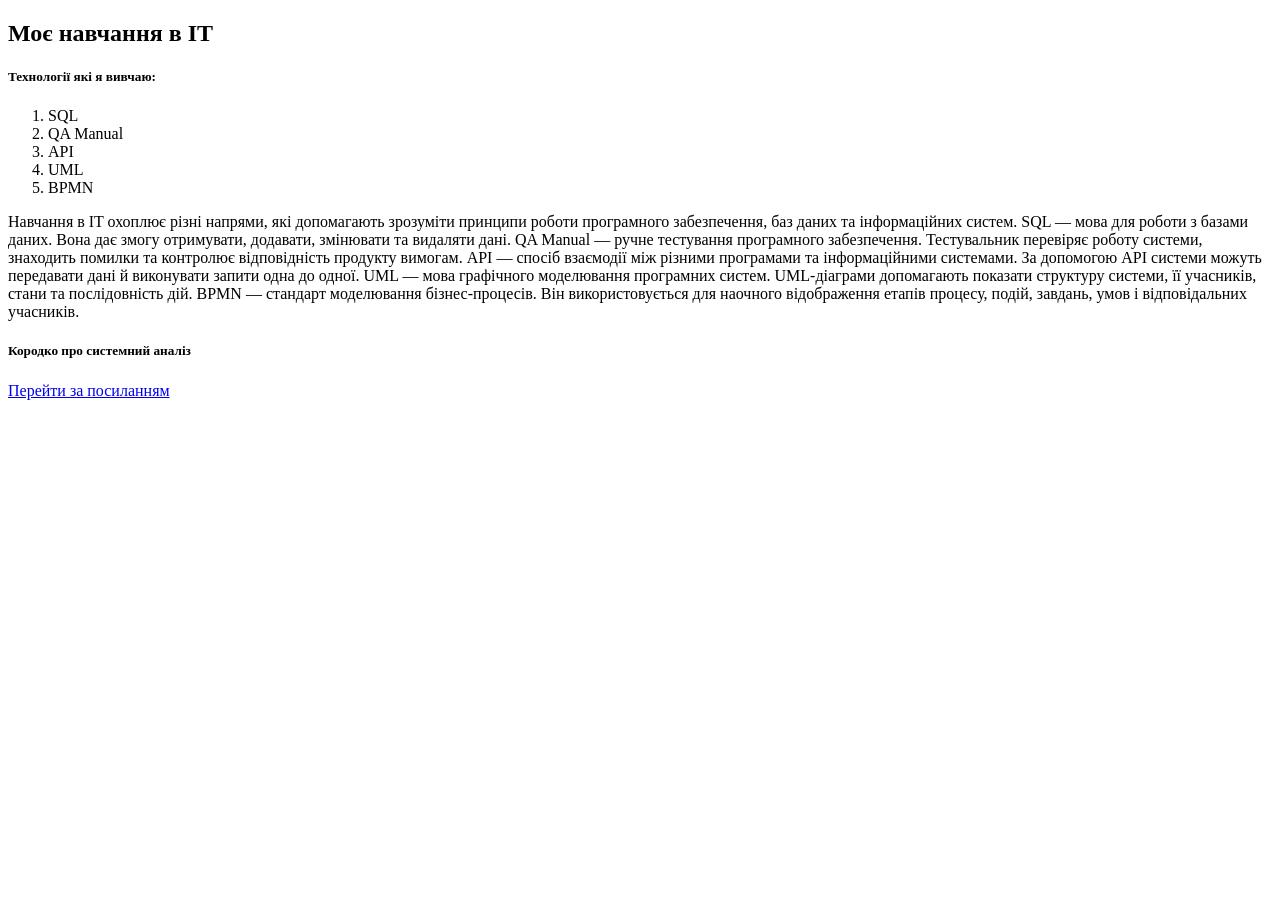
<file: index.html>
<!DOCTYPE html>
<html lang="uk">
<head>
    <meta charset="UTF-8">
    <meta name="viewport" content="width=device-width, initial-scale=1.0">

    <title>Головна сторінка</title>
</head>

<body>
    <h2>Моє навчання в ІТ</h2>
    <h5>Технології які я вивчаю:</h5>
    <ol>
        <li>SQL</li>
        <li>QA Manual</li>
        <li>API</li>
        <li>UML</li>
        <li>BPMN</li>
    </ol>
    <p>
        Навчання в IT охоплює різні напрями, які допомагають зрозуміти принципи роботи програмного забезпечення, баз даних та інформаційних систем.
        SQL — мова для роботи з базами даних. Вона дає змогу отримувати, додавати, змінювати та видаляти дані.
        QA Manual — ручне тестування програмного забезпечення. Тестувальник перевіряє роботу системи, знаходить помилки та контролює відповідність продукту вимогам.
        API — спосіб взаємодії між різними програмами та інформаційними системами. За допомогою API системи можуть передавати дані й виконувати запити одна до одної.
        UML — мова графічного моделювання програмних систем. UML-діаграми допомагають показати структуру системи, її учасників, стани та послідовність дій.
        BPMN — стандарт моделювання бізнес-процесів. Він використовується для наочного відображення етапів процесу, подій, завдань, умов і відповідальних учасників.
    </p>
    <h5>Кородко про системний аналіз</h5>
    <a href="https://www.youtube.com/watch?v=zDzp1PzEBm8">Перейти за посиланням</a>
</body>
</html>
</file>
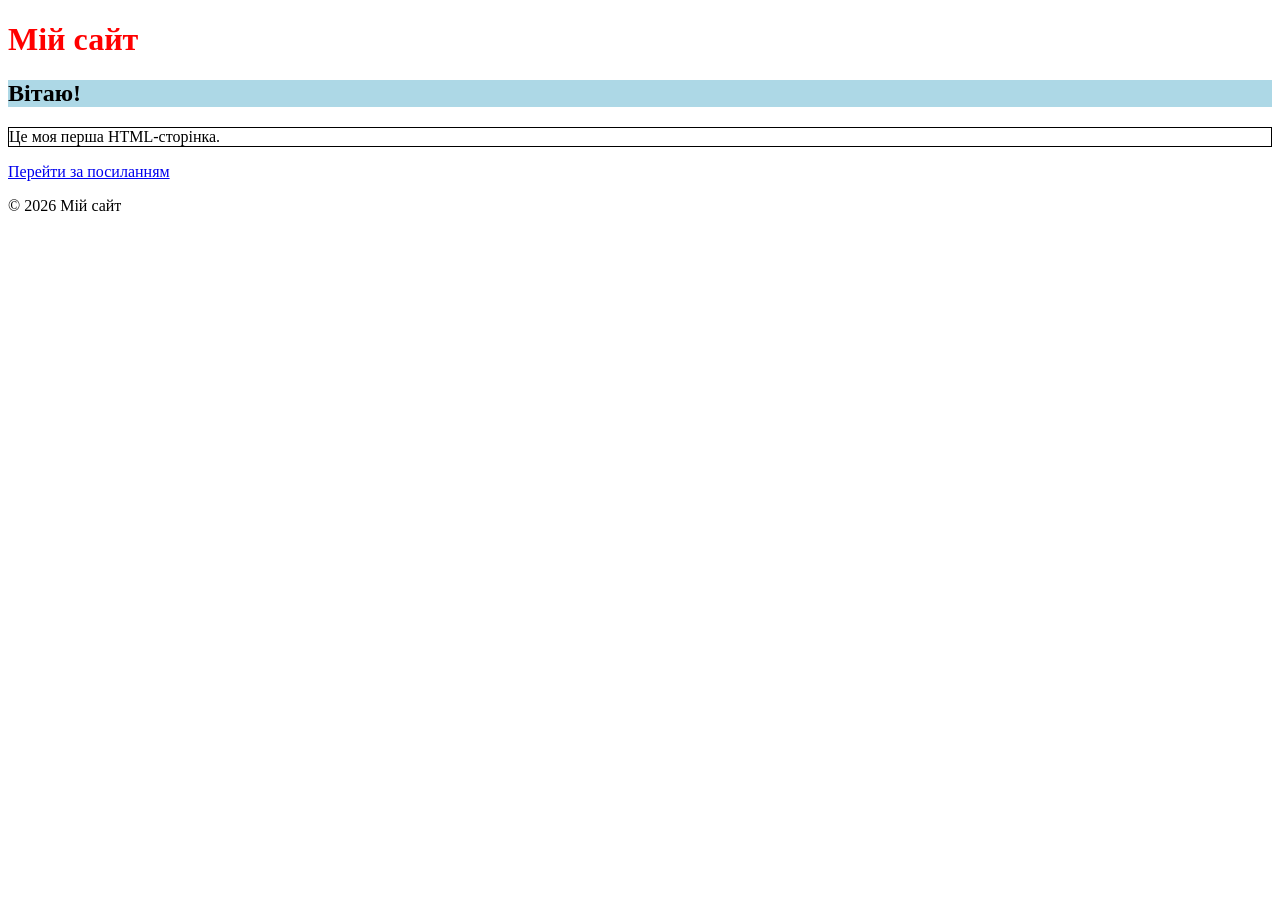
<file: aboutme.html>
<!DOCTYPE html>
<html lang="uk">
<head>
    <meta charset="UTF-8">
    <meta name="viewport" content="width=device-width, initial-scale=1.0">
    <link href="./style.css" rel="stylesheet"/> 
    <title>Моя сторінка</title>
</head>

<body>

    <header>
        <h1 class="first_class" id="first_id">Мій сайт</h1>
    </header>

    <main>
        <h2 class="second_class">Вітаю!</h2>

        <p class="text" >Це моя перша HTML-сторінка.</p>

        <a href="https://example.com">Перейти за посиланням</a>
    </main>

    <footer>
        <p>© 2026 Мій сайт</p>
    </footer>

</body>
</html>
</file>
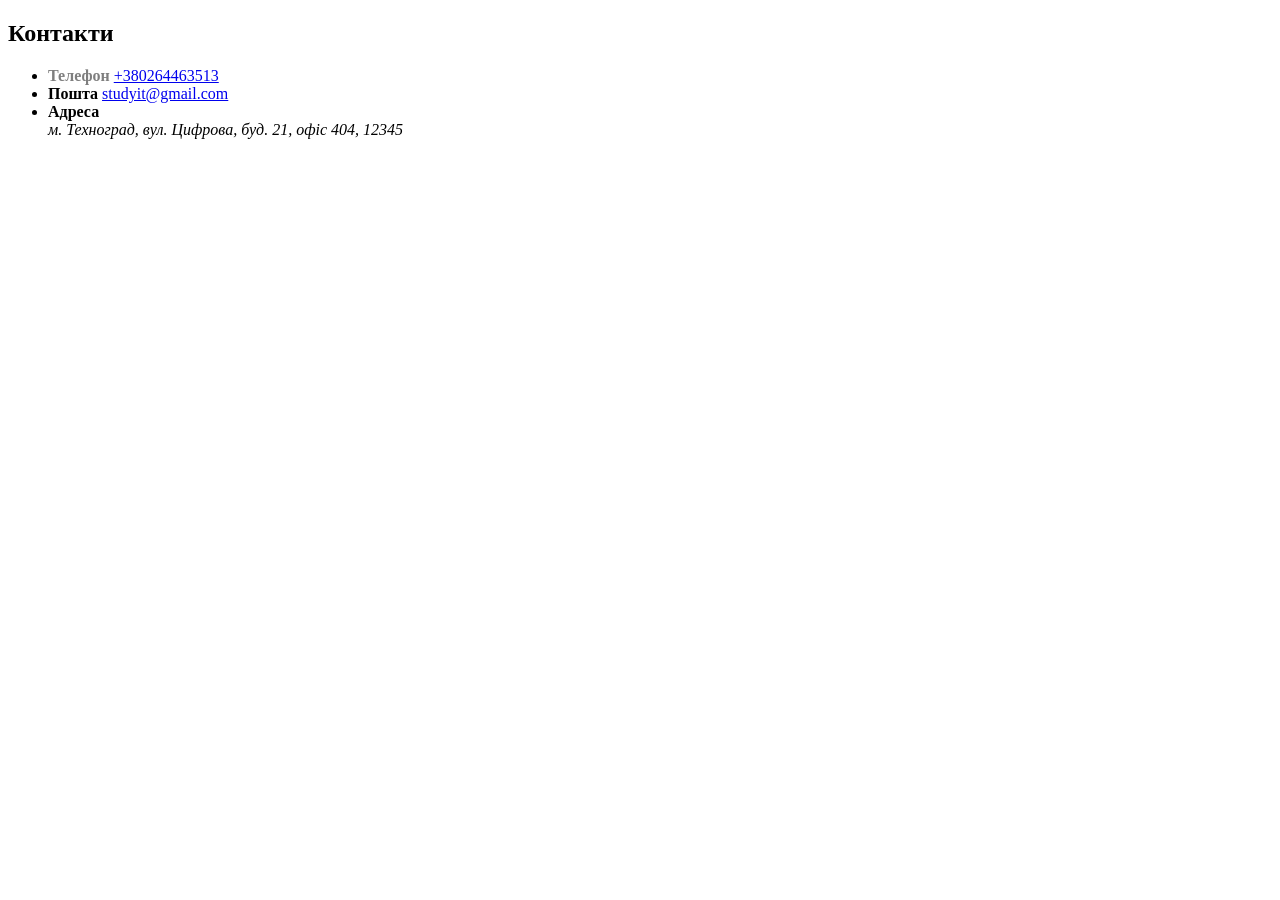
<file: pages/contact.html>
<!DOCTYPE html>
<html lang="uk">
<head>
    <meta charset="UTF-8">
    <meta name="viewport" content="width=device-width, initial-scale=1.0">
    <link href="../style.css" rel="stylesheet"/> 
    <title>Контакти</title>
</head>

<body>
    <h2>Контакти</h2>
    <ul>
        <li>
            <strong id="phone">Телефон</strong>
            <a href="tel:+380264463513">+380264463513</a>
        </li>
        <li>
            <strong>Пошта</strong>
            <a href="mailto:studyit@gmail.com">studyit@gmail.com</a>
        </li>
        <li>
            <strong>Адреса</strong>
            <address>
            м. Техноград, вул. Цифрова, буд. 21, офіс 404, 12345
            </address>
        </li>
    </ul>

</body>
</html>
</file>
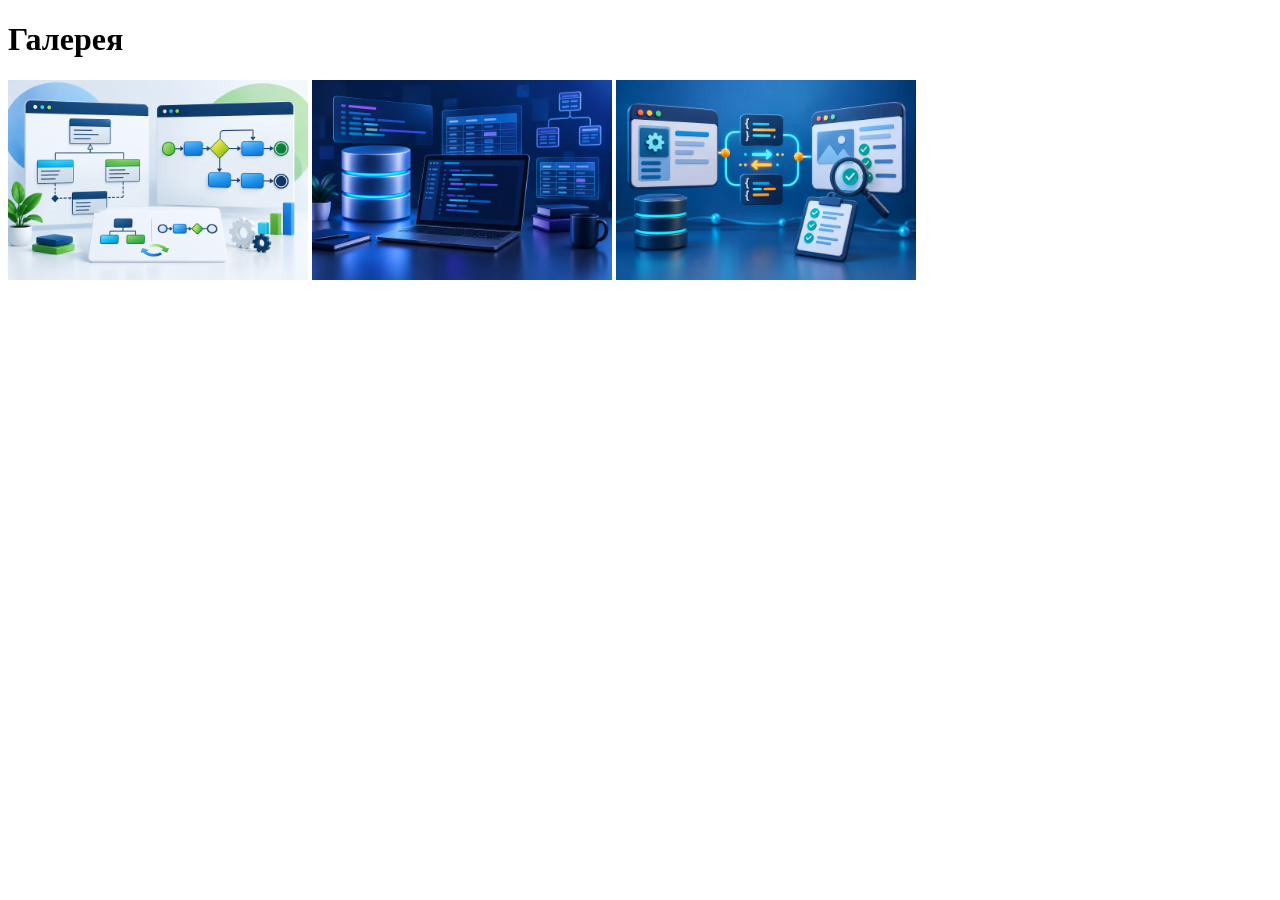
<file: pages/gallery.html>
<!DOCTYPE html>
<html lang="uk">
<head>
    <meta charset="UTF-8">
    <meta name="viewport" content="width=device-width, initial-scale=1.0">
    <link href="../style.css" rel="stylesheet"/>
    <title>Галерея</title>
</head>

<body>
    <h1>Галерея</h1>
    <img src="../photo/09b14c56-fcca-4f9b-bc81-97d604e20442.png" alt="Діаграми" width="500"/>
    <img src="../photo/883b357e-e495-43c4-af5d-159770bc3ed2.png" alt="Вивчення SQL і баз дани" width="500"/>
    <img src="../photo/e1440eb9-b83a-4094-b84c-7c4406809af6.png" alt="Тестування API" width="500"/>
</body>
</html>
</file>
<file: style.css>
.first_class{
    color: red;
}

.second_class{
    background-color: lightblue;
}

.text{
    border: 1px solid black;
}


#phone{
    opacity: 0.5;
}

img{
    width: 300px;
}
</file>
